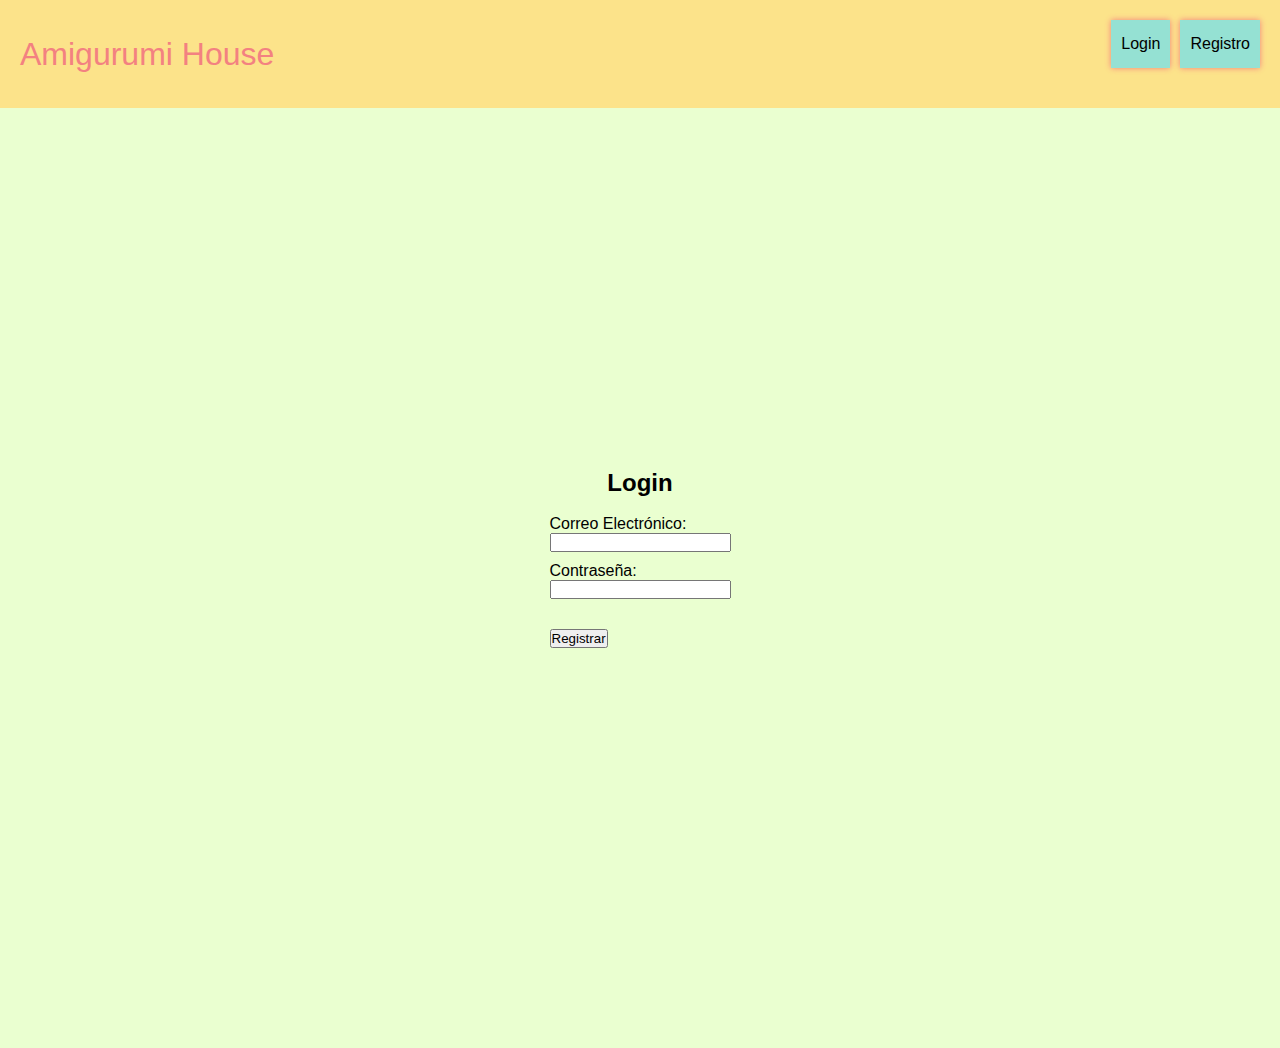
<file: Login_Register/login.html>
<!DOCTYPE html>
<html lang="en">

<head>
  <meta charset="UTF-8">
  <meta name="viewport" content="width=device-width, initial-scale=1.0">
  <link rel="stylesheet" href="../style/estilos.css">
  <title>Document</title>
</head>

<body>
  <div class="wrap">
  <div class="header">
    <h1><a href=../index.php class="header-link">Amigurumi House</a></h1>
    <div class="login_register">
      <a href="../Login_Register/login.html" class="login">Login</a>
      <a href="../Login_Register/register.html" class="registre">Registro</a>
    </div>
  </div>
  </div>
  <div class="center">
    <h2>Login</h2>
    <br>
    <form action="../controller/login.php" method="post">
      <div class="column">
        <label for="email">Correo Electrónico:</label><br>
        <input type="email" id="email" name="email" required><br>
        <label for="password">Contraseña:</label><br>
        <input type="password" id="password" name="password" pattern="[A-Za-z0-9]+" required><br>
      </div>

      <div class="submit-button">
        <input type="submit" value="Registrar">
      </div>
    </form>
  </div>
</body>

</html>
</file>
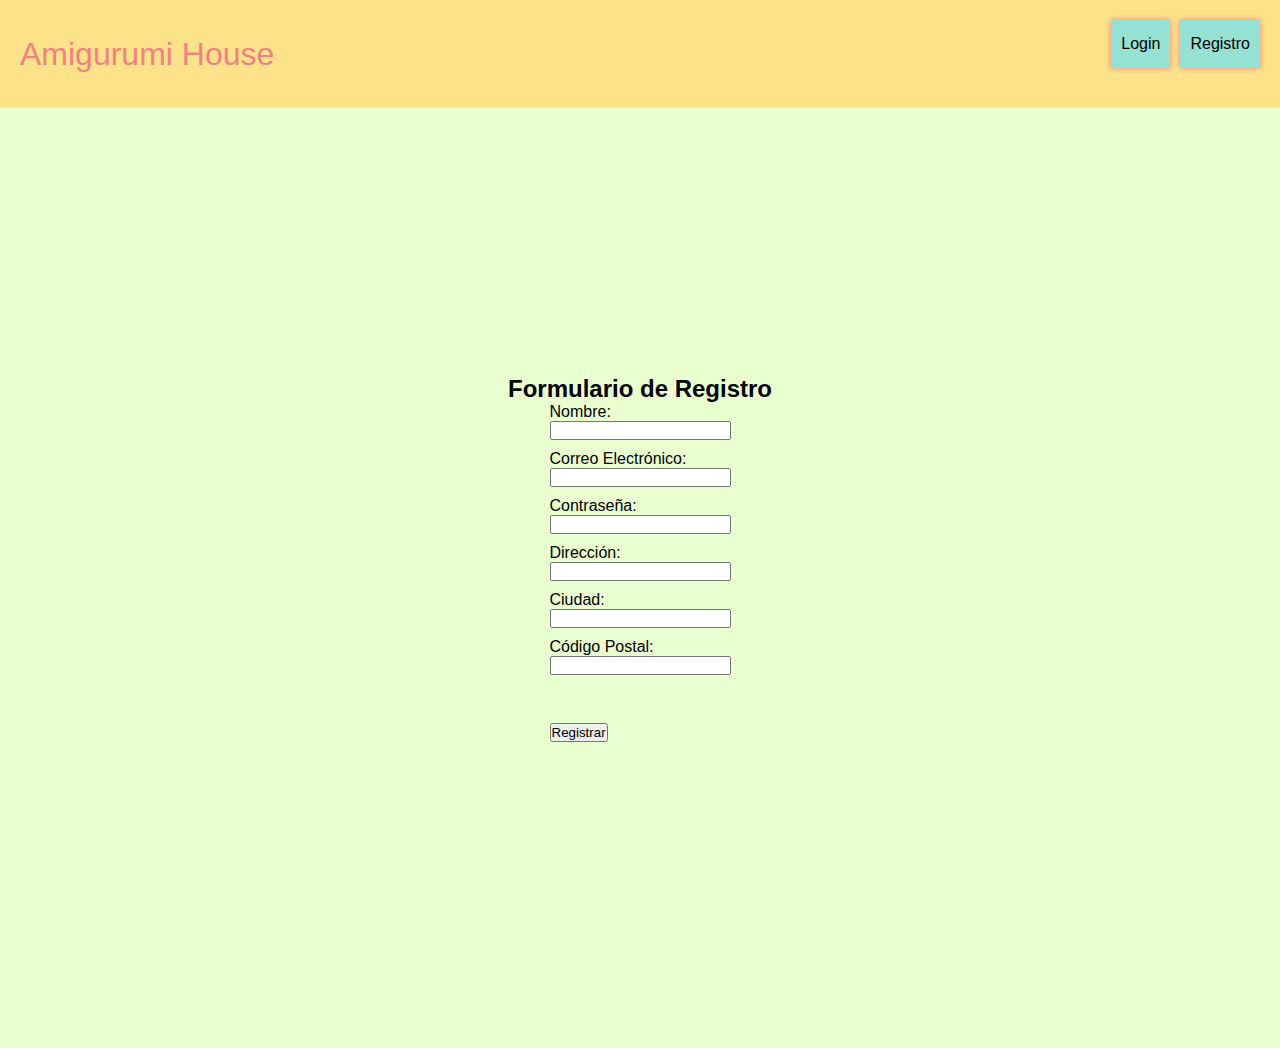
<file: Login_Register/register.html>
<!DOCTYPE html>
<html lang="en">

<head>
  <meta charset="UTF-8">
  <meta name="viewport" content="width=device-width, initial-scale=1.0">
  <link rel="stylesheet" href="../style/estilos.css">
  <title>Document</title>
</head>

<body>

  <div class="wrap">
    <div class="header">
      <h1><a href=../index.php class="header-link">Amigurumi House</a></h1>
      <div class="login_register">
        <a href="../Login_Register/login.html" class="login">Login</a>
        <a href="../Login_Register/register.html" class="registre">Registro</a>
      </div>
    </div>
  </div>
  <div class="center">
    <h2>Formulario de Registro</h2>

    <form action="../controller/register.php" method="post">
      <div class="column">
        <label for="username">Nombre:</label><br>
        <input type="text" id="username" name="username" pattern="[A-Za-z\s]+" required><br>
        <label for="email">Correo Electrónico:</label><br>
        <input type="email" id="email" name="email" required><br>
        <label for="password">Contraseña:</label><br>
        <input type="password" id="password" name="password" pattern="[A-Za-z0-9]+" required><br>
      </div>
      <div class="column">
        <label for="address">Dirección:</label><br>
        <input type="text" id="address" name="address" maxlength="30"><br>
        <label for="city">Ciudad:</label><br>
        <input type="text" id="city" name="city" maxlength="30"><br>
        <label for="zip">Código Postal:</label><br>
        <input type="text" id="zip" name="zip" pattern="\d{5}" required><br><br>
      </div>
      <div class="submit-button">
        <input type="submit" value="Registrar">
      </div>
    </form>

  </div>
  <script>
    document.querySelector("form").addEventListener("submit", function(event) {
      // Obtén los valores del formulario
      var username = document.getElementById("username").value;
      var email = document.getElementById("email").value;
      var password = document.getElementById("password").value;
      var address = document.getElementById("address").value;
      var city = document.getElementById("city").value;
      var zip = document.getElementById("zip").value;

      // Comprueba si algún campo está vacío
      if (!username || !email || !password || !address || !city || !zip) {
        alert("Por favor, rellena todos los campos.");
        event.preventDefault();
        return;
      }

      // Comprueba si el correo electrónico tiene un formato válido
      var emailRegex = /^[\w-]+(\.[\w-]+)*@([\w-]+\.)+[a-zA-Z]{2,7}$/;
      if (!emailRegex.test(email)) {
        alert("Por favor, introduce un correo electrónico válido.");
        event.preventDefault();
        return;
      }

      // Comprueba si la dirección y la ciudad no tienen más de 30 caracteres
      if (address.length > 30 || city.length > 30) {
        alert("La dirección y la ciudad no pueden tener más de 30 caracteres.");
        event.preventDefault();
        return;
      }

      // Comprueba si el código postal tiene 5 dígitos
      var zipRegex = /^\d{5}$/;
      if (!zipRegex.test(zip)) {
        alert("Por favor, introduce un código postal válido de 5 dígitos.");
        event.preventDefault();
        return;
      }
    });
  </script>

</body>

</html>
</file>
<file: style/estilos.css>
* {
    margin: 0;
    padding: 0;
    box-sizing: border-box;

}

body {
    background-color: #EAFFD0;
    font-family: 'Open Sans', sans-serif;
    padding-bottom: 40px;
}


.wrap {
    width: 100%;
    margin: auto;


}



.wrap .header {
    width: 100%;
    margin: auto;
    display: flex;
    justify-content: space-between;
    align-items: center;
    background-color: #FCE38A;
    /* Cambia esto al color que prefieras para la barra */
    padding: 20px;
    /* Ajusta esto para cambiar el tamaño de la barra */

}

.wrap .header h1 .header-link:link,
.header-link:visited,
.header-link:hover,
.header-link:active {

    color: #F38181;
    font-weight: 450;
    display: flex;
    flex-direction: column;
    text-align: center;
    margin: 15px 0px;
    text-decoration: none;
    /* Esto quitará el subrayado */

}

.wrap .login_register a {

    width: 18%;
    display: flex;
    width: 80%;
    padding: 15px 10px;
    margin-bottom: 20px;
    background: #95E1D3;
    box-shadow: 0px 0px 6px 0px #F38181;
    text-align: center;
    text-decoration: none;
    color: black;

}

.wrap>h1:after {

    content: '';
    width: 100%;
    height: 1px;
    background: black;
    margin: 20px 0px;


}

.store-wrapper {
    display: flex;


}



.login_register {
    display: flex;
    justify-content: space-between;
    gap: 10px;
}


.category_list {
    display: flex;
    flex-direction: column;
    width: 18%;
}

.category_list .category_item {

    display: block;
    width: 80%;
    padding: 15px 0;
    margin-bottom: 20px;
    background: #FCE38A;
    box-shadow: 0px 0px 6px 0px #95E1D3;
    text-align: center;
    text-decoration: none;
    color: black;
    margin-left: 8%;
    margin-top: 5%;

}

.products-list {

    width: 82%;
    display: flex;
    flex-wrap: wrap;
}

.products-list .product-item {

    width: 22%;
    background: gray;
    margin-bottom: 25px;
    box-shadow: 0px 0px 6px 0px blue;
    margin-right: 3%;
    margin-top: 1%;

    display: flex;
    flex-direction: column;


}

.products-list .product-item img {

    width: 100%;
}

.products-list .product-item a {

    display: block;
    width: 100%;
    padding: 10px 0;
    background-color: gray;


    color: white;
    text-align: center;
    text-decoration: none;

}

.center {
    display: flex;
    flex-direction: column;
    align-items: center;
    justify-content: center;
    min-height: 100vh;
}

form {
    display: flex;
    flex-direction: column;
}

.column {
    flex: 50%;
}

.column label,
.column input {
    margin-bottom: 10px;
}

.submit-button {
    margin-top: 20px;
}

.profile-image {
    width: 100px;
    height: 100px;
    border-radius: 50%;
    overflow: hidden;
}

.profile-image img {
    width: 100%;
    height: auto;
}

.wrap .login_register span {
    flex-grow: 1;
    white-space: nowrap;

}

.wrap .login_register .logout,
.wrap .login_register .registre, .wrap .login_register .login,
.wrap .login_register .mi_cuenta {
    display: flex;
    justify-content: center;
    align-items: center;
}

.wrap .login_register .cesta {
    display: flex;
    justify-content: center;
    align-items: center;
}

.cart-summary {
    background-color: #FCE38A;
    padding: 10px;
    margin-bottom: 20px;
    font-family: Arial, sans-serif; 
    display: flex;
    flex-direction: row;
    justify-content: space-between;
}

.cart-summary h2 {
    margin-top: 0;
    font-size: 1.5em; 
}

.cart-item p {
    border-right: 1px solid #000; 
    padding-right: 10px; 
    margin-right: 10px; 
}


.cart-summary img {
    width: 100px;
    height: 100px;
    object-fit: cover;
    margin-right: 10px;
}

.cart-item {
    display: flex;
    flex-direction: column;  
    align-items: flex-start;  
    margin-bottom: 10px;
    border-bottom: 1px solid #000; 
    padding-bottom: 10px; 
}

.finalizar-compra, .borrar-todo {
    display: block;
    margin-bottom: 10px; 
    width: 200px; 
    margin-right: auto; 
    margin-left: 0; 
}

.finalizar-compra {
    background-color: green; 
}

.borrar-todo {
    background-color: red; 
}

.product-image {
    width: 200px;
    height: 200px;
}
.cart-summary {
    position: fixed;
    bottom: 0;
    width: 100%;
    background-color: #FCE38A;
    margin: 0; /* Añade esta línea */
    padding: 0; /* Añade esta línea */
}
.mis_comandas {
    display: flex;
    justify-content: center;
    align-items: center;
    width: 18%;
    padding: 15px 10px;
    margin-bottom: 20px;
    background: #95E1D3;
    box-shadow: 0px 0px 6px 0px #F38181;
    text-align: center;
    text-decoration: none;
    color: black;
}
</file>
